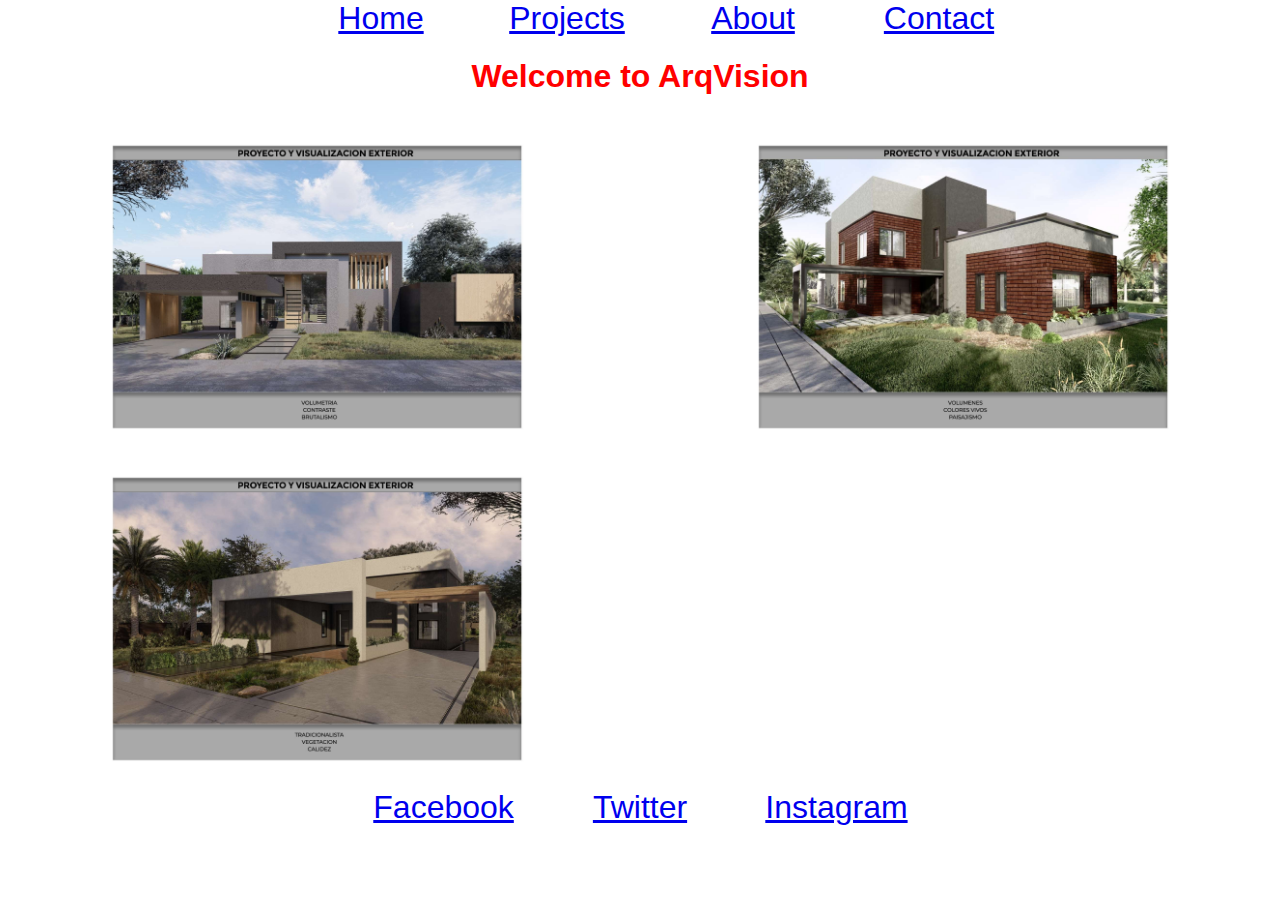
<file: index.html>
<!DOCTYPE html>
<html lang="en">
<head>
    <meta charset="UTF-8">
    <meta http-equiv="X-UA-Compatible" content="IE=edge">
    <meta name="viewport" content="width=device-width, initial-scale=1.0">
    <title>ArqVision</title>
    <link rel="stylesheet" href="css/estilo.css">
</head>
<body>
    <header>
        <nav>
			<ul>
                <li><a  href="index.html">Home</a></li>
                <li> <a href="pages/projects.html">Projects</a> </li>
                <li><a href="pages/about.html">About</a></li>
                <li><a href="pages/contact.html">Contact</a></li>
            </ul>
		</nav>
    </header>
    <div >
        <h1>Welcome to ArqVision</h1>
    </div>
        <div>
            <main>
                <div class="gallery">
                <img src="./image/image1.jpg" alt="Bolumetria">
                <img src="./image/image2.jpg" alt="Colores vivos">
                <img src="./image/image3.jpg" alt="Tradicionalista">
                </div>
            </main>
        </div>
        <footer >
            <div>
                <li><a href="https://Facebook.com/arqvision1">Facebook</a></li>
                <li><a href="https://twitter.com/arqvision1">Twitter</a></li>
                <li><a href="https://instagram.com/arqvision1">Instagram</a>
                </li>
            </div>
        </footer>
    
</body>
</html>
</file>
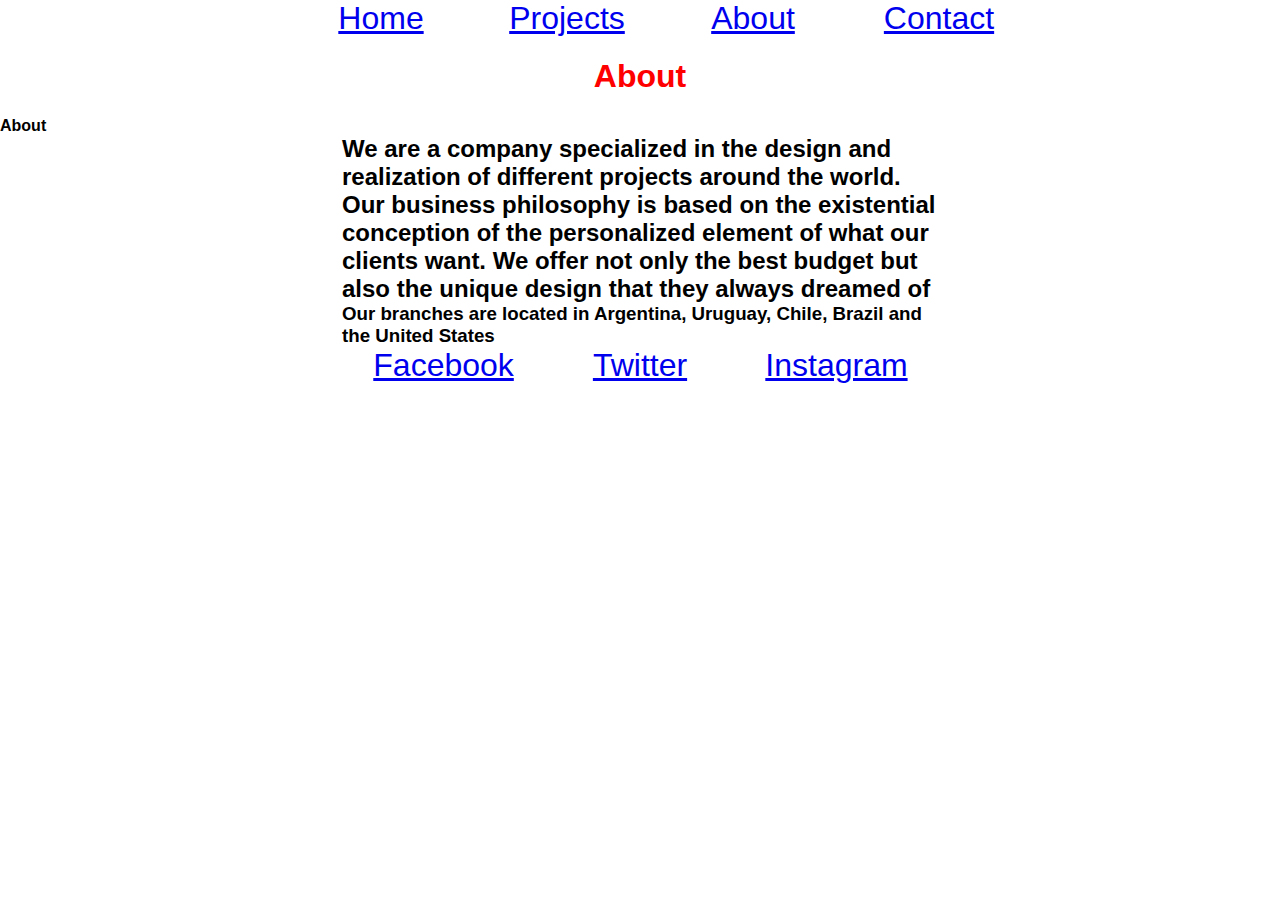
<file: pages/about.html>
<!DOCTYPE html>
<html lang="en">
<head>
    <meta charset="UTF-8">
    <meta http-equiv="X-UA-Compatible" content="IE=edge">
    <meta name="viewport" content="width=device-width, initial-scale=1.0">
    <title>About</title>
    <link rel="stylesheet" href="../css/estilo.css">
</head>
<body>
    <header>
        
        <nav>
			<ul>
                <li><a  href="../index.html">Home</a></li>
                <li> <a href="projects.html">Projects</a> </li>
                <li><a href="about.html">About</a></li>
                <li><a href="contact.html">Contact</a></li>
            </ul>
		</nav>
    </header>
    <main>
        <h1>About</h1>
    <article >
        <strong>About</strong>
        <h2>We are a company specialized in the design and realization of different projects around the world. Our business philosophy is based on the existential conception of the personalized element of what our clients want. We offer not only the best budget but also the unique design that they always dreamed of</h2>
        
            <h3>Our branches are located in Argentina, Uruguay, Chile, Brazil and the United States</h3>
      </article>
    </main>
        <footer >
            <div>
                <li><a href="https://Facebook.com/arqvision1">Facebook</a></li>
            
                <li><a href="https://twitter.com/arqvision1">Twitter</a></li>
            
                <li><a href="https://instagram.com/arqvision1">Instagram</a>
                </li>
            </div>
        </footer>
  
    
</body>
</html>
</file>
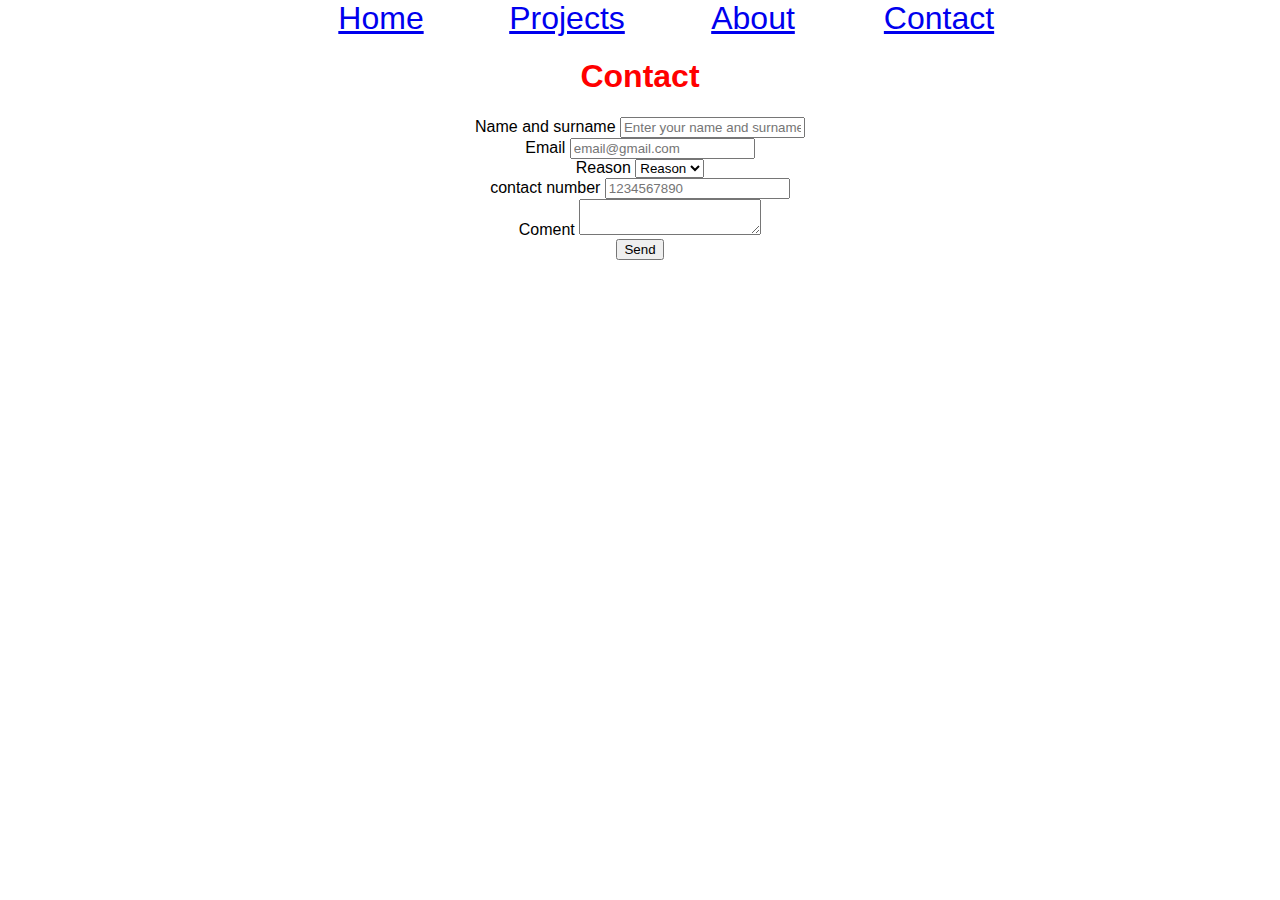
<file: pages/contact.html>
<!DOCTYPE html>
<html lang="en">
<head>
    <meta charset="UTF-8">
    <meta http-equiv="X-UA-Compatible" content="IE=edge">
    <meta name="viewport" content="width=device-width, initial-scale=1.0">
    <title>Contact</title>
    <link rel="stylesheet" href="../css/estilo.css">
</head>
<body>
    <header>
        <nav>
			<ul>
                <li><a href="../index.html">Home</a></li>
                <li><a href="projects.html">Projects</a></li>
                <li><a href="about.html">About</a></li>
                <li> <a href="contact.html">Contact</a></li>
            </ul>
		</nav>
    </header>
    
    <main>
            <h1>Contact</h1>
        <div >
            <form><input type="hidden" value="contact">
                <div >
                    <label for="name" >Name and surname</label>
                    <input type="name" placeholder="Enter your name and surname" name="name">
                </div>
                <div>
                    <label>Email</label>
                    <input type="email" placeholder="email@gmail.com"> 
                </div>
                <label for="name">Reason</label>
                <select>
                    <option hidden="1">Reason</option>
                    <option value="2">Budget</option>
                    <option value="3">Queries</option>
                    <option value="4">Advise</option>
                </select>
                <div >
                    <label for="phone" >contact number</label>
                    <input type="number" placeholder="1234567890" >

                </div>
                <div>
                    <label for="comment">Coment</label>
                    <textarea  name="text"></textarea>
                </div>
                <button type="submit" >Send</button>
            </form>
        </div>
    </main>   
    <div>
        <div>
            <tr>
                <td>
                    <iframe src="https://www.google.com/maps/embed?pb=!1m14!1m8!1m3!1d12574.580601619808!2d-57.5736739!3d-38.0087366!3m2!1i1024!2i768!4f13.1!3m3!1m2!1s0x0%3A0x643af57e4933f20!2sCasa%20del%20Puente!5e0!3m2!1ses-419!2sar!4v1619616783943!5m2!1ses-419!2sar" width="100%" height="450" style="border:0;" allowfullscreen="" loading="lazy"></iframe>
                </td>
            </tr>
        </div>
    </div>
    <div>
        <footer >
            <li><a href="https://facebook.com/arqvision1"></a></li>
            
            <li><a href="https://twitter.com/arqvision1"></a></li>
            
            <li><a href="https://instagram.com/arqvision1"></a>
            </li>
        </footer>
        </div>
</body>
</html>
</file>
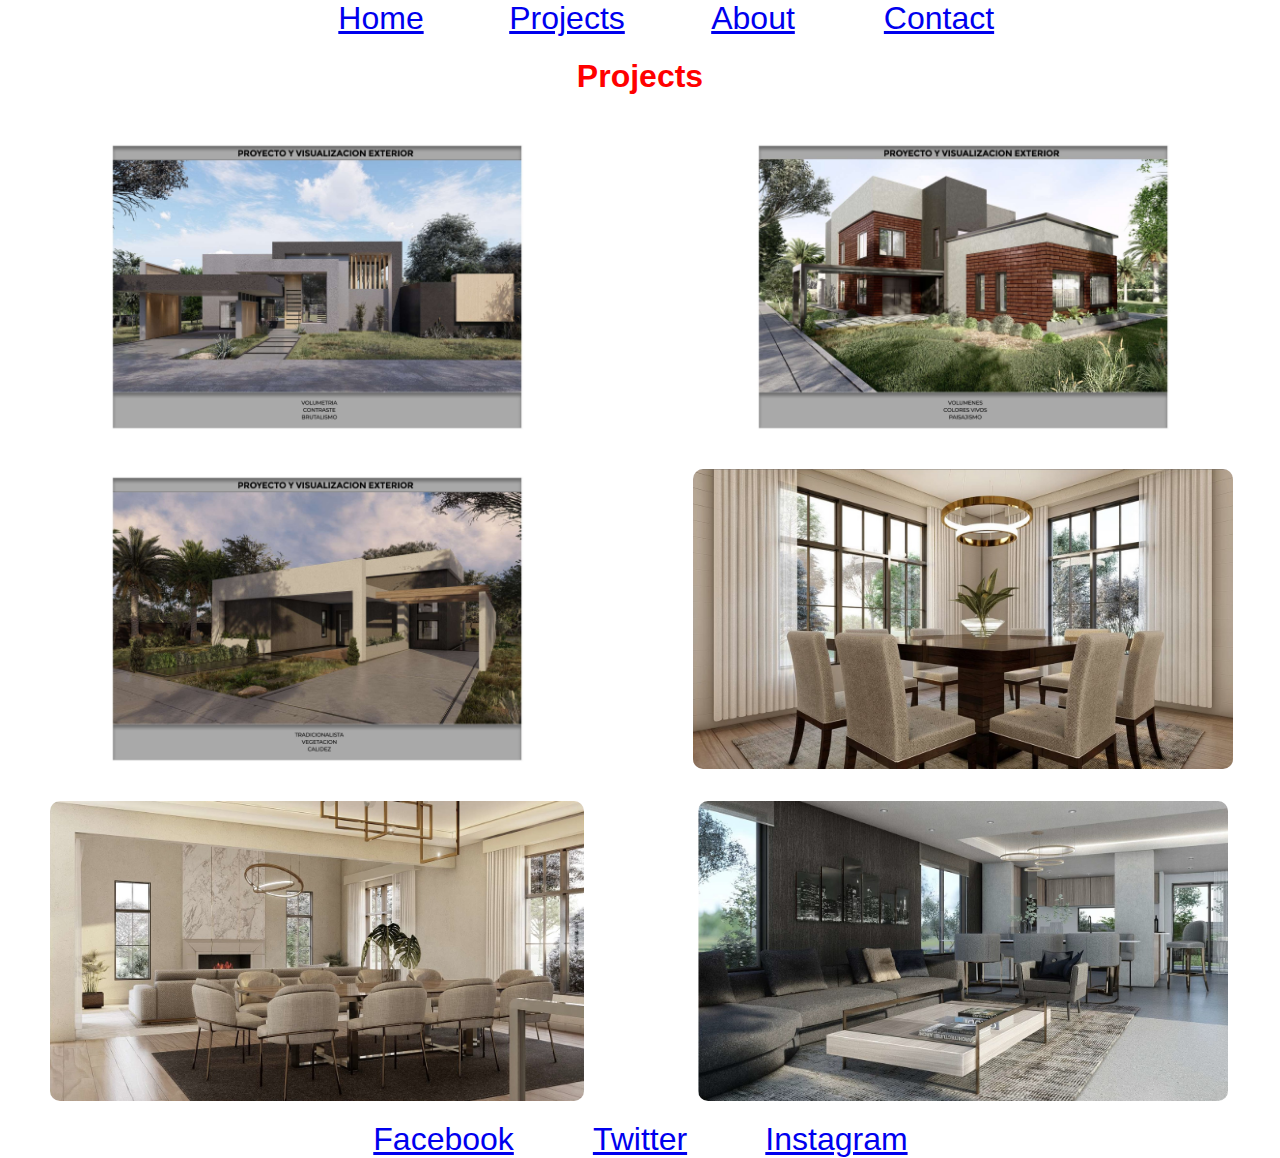
<file: pages/projects.html>
<!DOCTYPE html>
<html lang="en">
    <head>
        <meta charset="UTF-8">
        <meta http-equiv="X-UA-Compatible" content="IE=edge">
        <meta name="viewport" content="width=device-width, initial-scale=1.0">
        <title>Projects</title>
        <link rel="stylesheet" href="../css/estilo.css">
    </head>
    <body>
        <header>
            <nav>
			    <ul>
                    <li><a  href="../index.html">Home</a></li>
                    <li> <a href="projects.html">Projects</a> </li>
                    <li><a href="about.html">About</a></li>
                    <li><a href="contact.html">Contact</a></li>
                </ul>
		    </nav>
        </header>
        <h1>Projects</h1>
        <div>
            <main>
                <div class="gallery">
                    <img src="../image/image1.jpg"/>
                    <img src="../image/image2.jpg"/>
                    <img src="../image/image3.jpg"/>
                    <img src="../image/image5.jpg"/>
                    <img src="../image/image6.jpg"/>
                    <img src="../image/image7.jpg"/>
                </div>
            </main>
        </div>
            <footer >
                <div>
                     <li><a href="https://Facebook.com/arqvision1">Facebook</a></li>
                    <li><a href="https://twitter.com/arqvision1">Twitter</a></li>
                    <li><a href="https://instagram.com/arqvision1">Instagram</a> </li>
                </div>
            </footer>    
    </body>
</html>
</file>
<file: css/estilo.css>
* {
    box-sizing: border-box;
  }
  
  body {
    margin: 0;
    font-family: sans-serif;
    background-image: url("https://concepto.de/wp-content/uploads/2018/04/arquitectura-plano-e1523469843305.jpeg");
    overflow-x: hidden;
    display: flex;
    flex-direction: column;
    height: 100%;
    flex: 1 0 auto;
    
  
  }
  
  header{
    flex: 0 0 auto;
 }
   

h1{
    color: black;
    text-align:center;
    max-width: 300rem;
    margin: center;
    font-family: Arial;
}

h2, h3{
    color: black;
    text-align:left;
    max-width: 37.25rem;
    margin: 0 auto;
    font-family: sans-serif;
    animation-duration: 3s;
    animation-iteration-count: 1;
    animation-direction: alternate;
    animation-name: prueba2;

    
}
@keyframes prueba2 {
  from {
    margin-left:100%;
    width:300%
  }

  to {
   margin-left:0%;
   width:100%;
 }
}


ul {
    list-style: none;
    font-size:0;
    color: black
 }
 li {
    display: inline-block;
    width: 15%;
    position:relative;
    font-size: 2rem;
    text-align: center;
    color: black
 }

 nav{
     text-align: center;
     color: blanchedalmond;
 }
@media screen and (min-width: 500px) {
 @media (min-width: 500px) {
  h1 {
    color: red;
  
  }
} 

 .gallery {
   
    justify-content: center;
    align-items: center;
    max-width: 1400px;
    margin: 0 auto;
    padding: 20px 10px;
    margin: 0 auto;
    display: grid;
    gap: 50px 60px;
    grid-template-columns: 1fr 1fr;
    gap: 2rem;
    place-items: center;
 }
  .gallery img {
    height: 300px;
    border-radius: 10px;
   
    display: grid;
  }
}

.gallery{
  transition: transform 0.5;
}


.gallery :hover{
  transform: scale(1.5);
}

  footer {
    position: relative ;
    left: 0;
    bottom: 0;
    width: 100%;
    background-color: white;
    text-align: center;
    align-self: flex-end;
    flex: 0 0 auto;
  }


  form{
   text-align: center }
</file>
